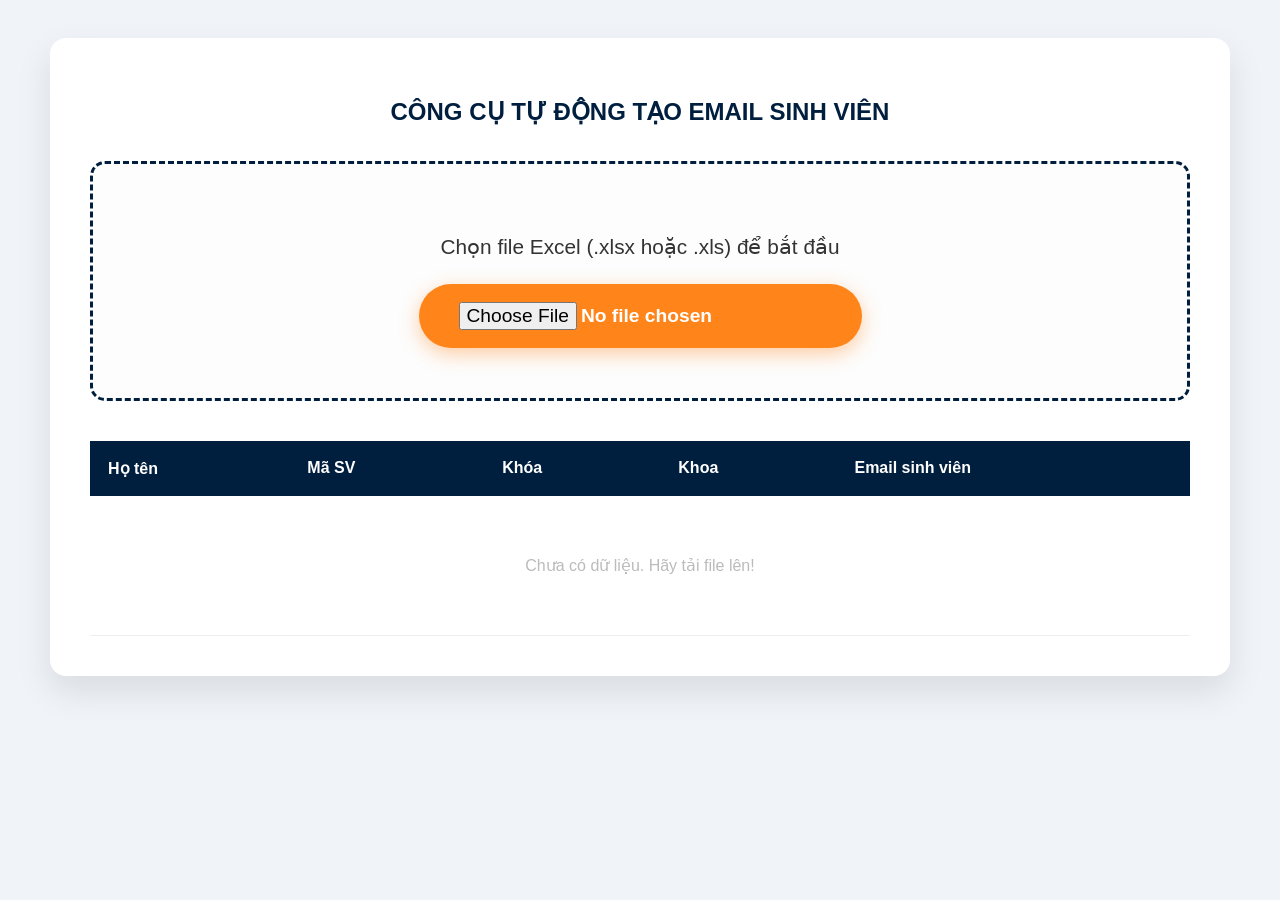
<file: index.html>
<!DOCTYPE html>
<html lang="vi">
<head>
    <meta charset="UTF-8">
    <meta name="viewport" content="width=device-width, initial-scale=1.0">
    <title>Quản lý Sinh viên HVNH</title>
    
    <script src="https://cdn.sheetjs.com/xlsx-latest/package/dist/xlsx.full.min.js"></script>
    
    <link rel="stylesheet" href="style.css">
</head>
<body>

<div class="container">
    <h2>CÔNG CỤ TỰ ĐỘNG TẠO EMAIL SINH VIÊN</h2>
    
    <div class="upload-section">
        <p>Chọn file Excel (.xlsx hoặc .xls) để bắt đầu</p>
        <input type="file" id="uploadExcel" accept=".xlsx, .xls" />
    </div>

    <table id="studentTable">
        <thead>
            <tr>
                <th>Họ tên</th>
                <th>Mã SV</th>
                <th>Khóa</th>
                <th>Khoa</th>
                <th>Email sinh viên</th>
            </tr>
        </thead>
        <tbody>
            <tr><td colspan="5" class="empty-state">Chưa có dữ liệu. Hãy tải file lên!</td></tr>
        </tbody>
    </table>
</div>

    <script src="script.js"></script>
</body>
</html>
</file>
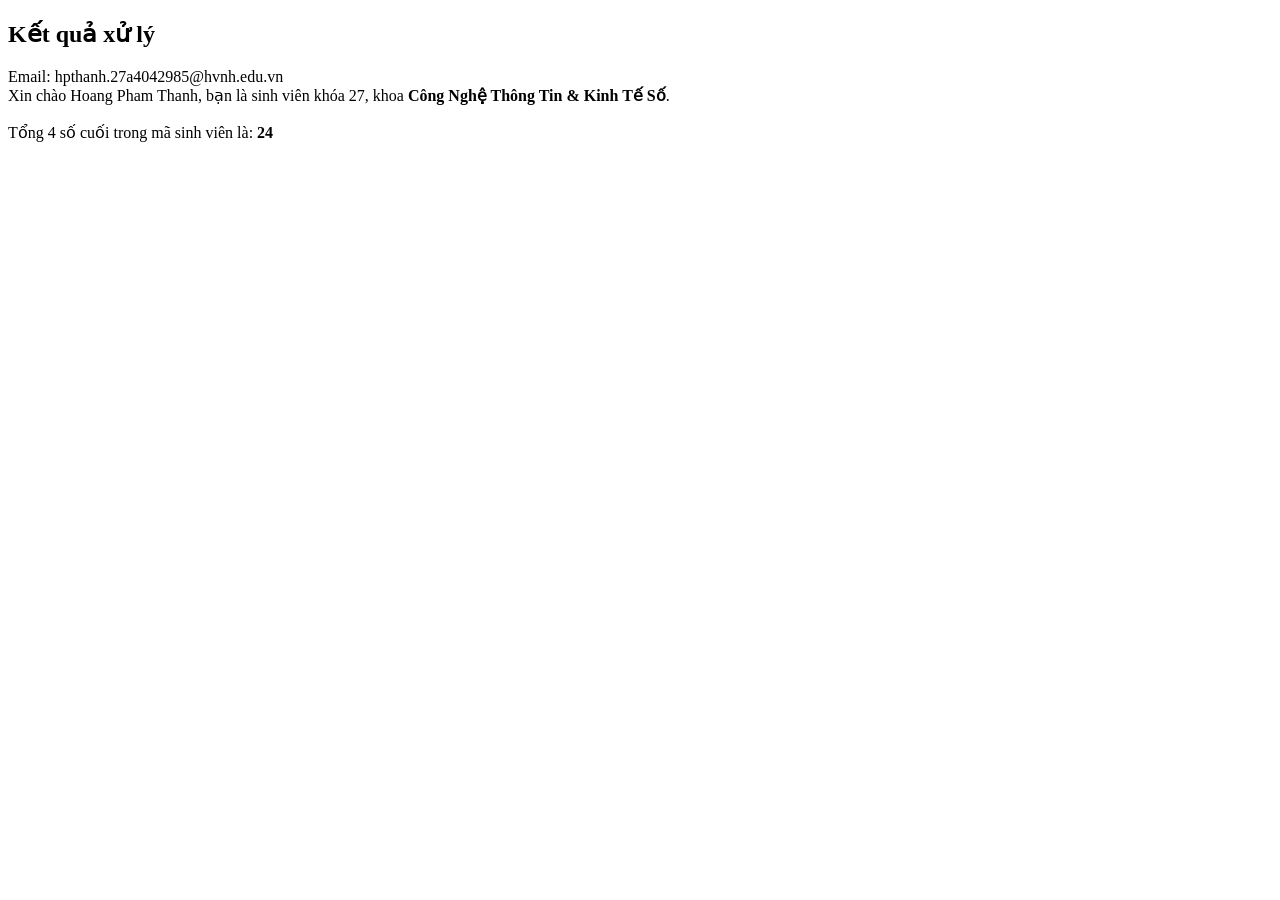
<file: baitap.html>
<!DOCTYPE html>
<html lang="vi">
<head>
    <meta charset="UTF-8">
    <title>Thông tin sinh viên HVNH</title>
</head>
<body>

    <div class="card">
        <h2>Kết quả xử lý</h2>
        <div id="display" class="info-text">
            Đang tính toán...
        </div>
    </div>

    <script>
        // Khởi tạo biến
        const fullName = "Hoang Pham Thanh";
        const studentId = "27A4042985";

        // 1. Xử lý tạo Email
        // Tách chuỗi: ["hoang", "pham", "thanh"]
        const parts = fullName.toLowerCase().split(" ");
        const lastNameChar = parts[0][0];   // Lấy chữ 'h'
        const middleChar = parts[1][0];     // Lấy chữ 'p'
        const firstName = parts[2];         // Lấy chữ 'thanh'
        
        const email = `${lastNameChar}${middleChar}${firstName}.${studentId.toLowerCase()}@hvnh.edu.vn`;

        // 2. Phân tích mã sinh viên
        const coursePeriod = studentId.substring(0, 2); // 2 ký tự đầu (Khóa)
        
        // Xác định khoa (Giả định A404 là Hệ thống thông tin quản lý)
        let faculty = "Chưa xác định";
        if (studentId.includes("A404")) {
            faculty = "Công Nghệ Thông Tin & Kinh Tế Số";
        }

        // 3. Tính tổng 4 số cuối
        const lastFour = studentId.slice(-4); // Lấy "2985"
        const sum = lastFour.split('')
                            .reduce((total, num) => total + parseInt(num), 0);

        // 4. Hiển thị kết quả ra màn hình
        const displayDiv = document.getElementById("display");
        displayDiv.innerHTML = `
            Email: <span class="email-box">${email}</span>
            <br>
            Xin chào <span class="highlight">${fullName}</span>, 
            bạn là sinh viên khóa <span class="highlight">${coursePeriod}</span>, 
            khoa <b>${faculty}</b>.
            <br><br>
            Tổng 4 số cuối trong mã sinh viên là: <b>${sum}</b>
        `;
    </script>
</body>
</html>
</file>
<file: style.css>
body {
    font-family: 'Segoe UI', sans-serif;
    padding: 30px;
    background-color: #f0f4f8;
}

.container {
    max-width: 1100px;
    margin: auto;
    background: white;
    padding: 40px;
    border-radius: 16px;
    box-shadow: 0 15px 35px rgba(0,0,0,0.1);
}

h2 {
    color: #001f3f;
    text-align: center;
    margin-bottom: 35px;
    font-weight: 800;
}

.upload-section {
    border: 3px dashed #001f3f;
    padding: 50px;
    text-align: center;
    margin-bottom: 40px;
    border-radius: 15px;
    background-color: #fdfdfd;
}

.upload-section p {
    font-size: 1.3rem;
    margin-bottom: 25px;
    color: #333;
}

input[type="file"] {
    background: #ff851b;
    color: white;
    padding: 18px 40px;
    border-radius: 50px;
    cursor: pointer;
    font-size: 1.2rem;
    font-weight: bold;
    border: none;
    box-shadow: 0 6px 20px rgba(255, 133, 27, 0.4);
    transition: 0.3s ease;
}

input[type="file"]:hover {
    background-color: #e67716;
    transform: translateY(-3px);
}

table {
    width: 100%;
    border-collapse: collapse;
}

th {
    background-color: #001f3f;
    color: white;
    padding: 18px;
    text-align: left;
}

td {
    padding: 16px;
    border-bottom: 1px solid #eee;
}

.msv-tag {
    font-weight: bold;
    color: #001f3f;
    background: #e6edf5;
    padding: 5px 12px;
    border-radius: 6px;
}

.khoa-tag {
    color: #ff851b;
    font-weight: bold;
}

.email-text {
    color: #001f3f;
    font-family: monospace;
    font-size: 1.05rem;
    border-bottom: 2px solid #ff851b;
}

.empty-state {
    text-align: center;
    padding: 60px;
    color: #bbb;
}
</file>
